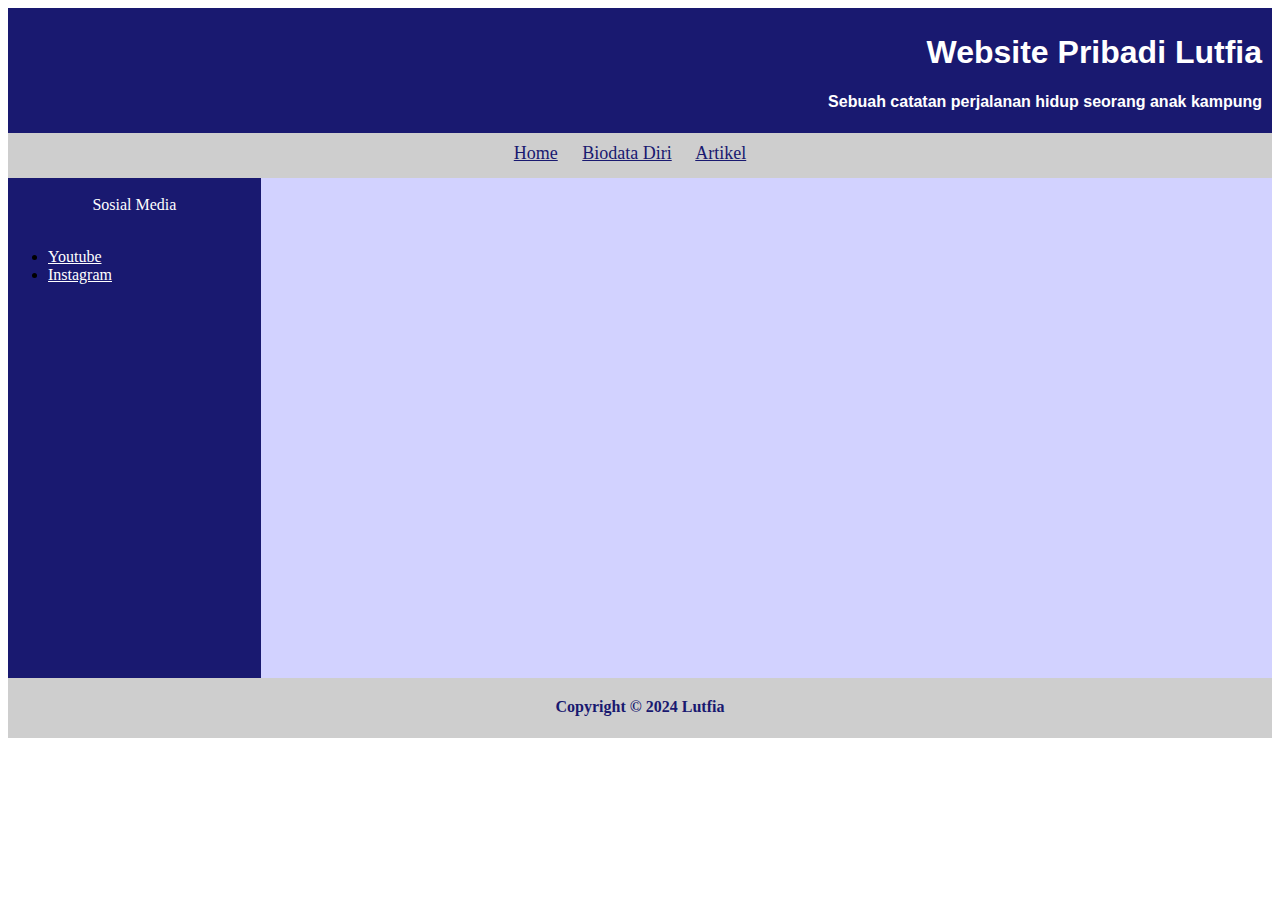
<file: index.html>
<!DOCTYPE html>
<html lang="en">
<head>
    <meta charset="UTF-8">
    <meta name="viewport" content="width=device-width, initial-scale=1.0">
    <title>halaman Website</title>
    <link rel="stylesheet" href="styleweb.css">
</head>
<body>
    <div class="container">
        <div class="header">
            <h1>Website Pribadi Lutfia</h1>
            <p>Sebuah catatan perjalanan hidup seorang anak kampung</p>
        </div>
        <div class="main">
          <div class="menu">
            <a href="Home.html" target="content">Home</a>
            <a href="Biodata.html" target="content">Biodata Diri</a>
            <a href="Artikel.html" target="content">Artikel</a>
          </div>
          <div class="sidebar">
            <br>
            <center>Sosial Media</center><br>
           <ul>
            <li><a href="Ytb.html" target="content">Youtube</a></li>
            <li><a href="https://www.instagram.com/smkigasar.pindad?utm_source=ig_web_button_share_sheet&igsh=ZDNlZDc0MzIxNw==" target="_blank">Instagram</a></li>
           </ul>
          </div>
          <div class="content">
            <iframe name="content" width="100%" height="100%" style="border: none;"></iframe>
          </div>
        </div>
        <div class="footer">
            Copyright © 2024 Lutfia 
        </div>
    </div>
</body>
</html>
</file>
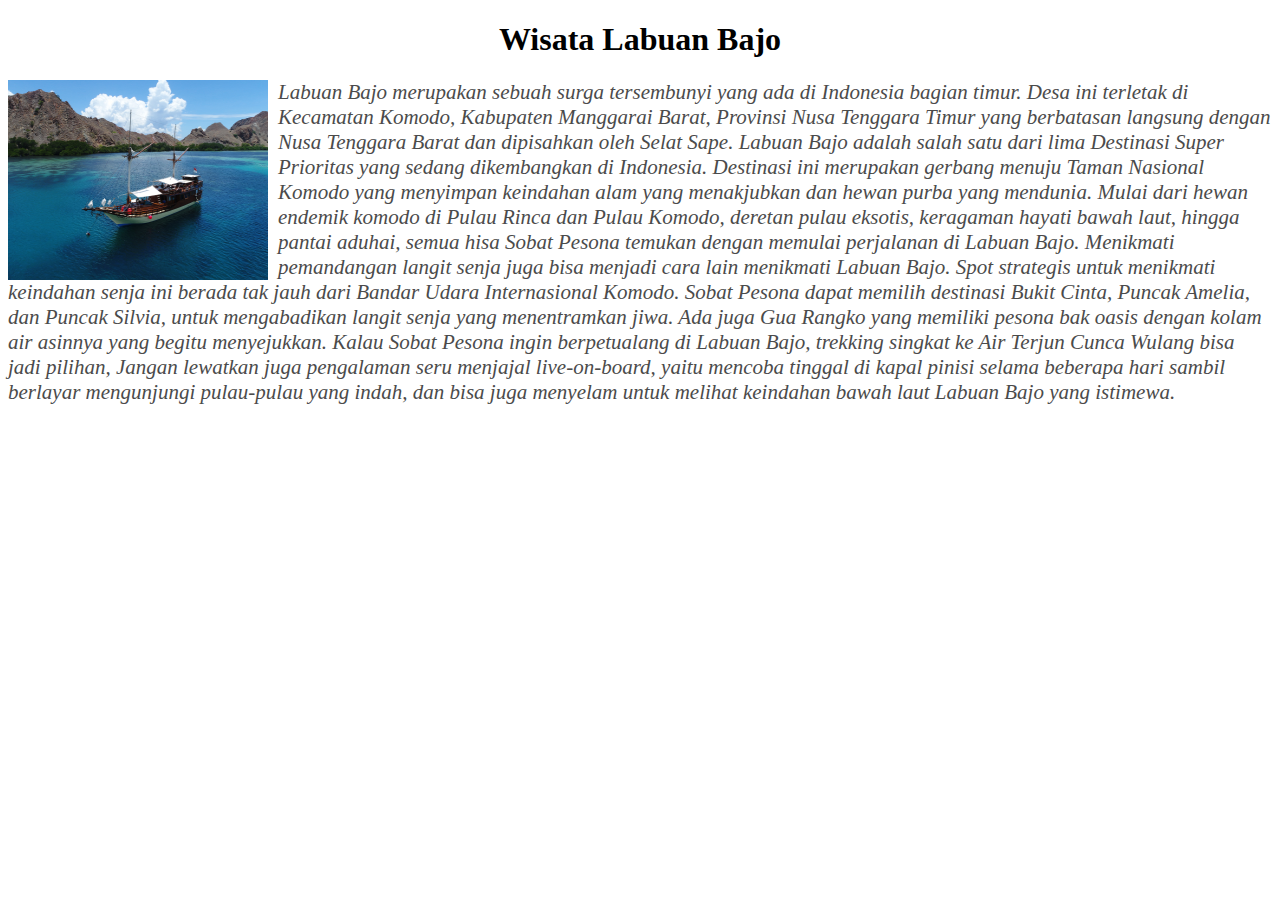
<file: Artikel.html>
<!DOCTYPE html>
<html lang="en">
<head>
    <meta charset="UTF-8">
    <meta name="viewport" content="width=device-width, initial-scale=1.0">
    <title>Artikel</title>
    <link rel="stylesheet" href="styleartikel.css">
</head>
<body>
 <div class="ya">
    <h1>Wisata Labuan Bajo</h1>
         <img  align="left" src="foto/labuan bajo.jpg" width="260" height="200">
   
    <p>Labuan Bajo merupakan sebuah surga tersembunyi yang ada di Indonesia bagian timur. Desa ini terletak 
        di Kecamatan Komodo, Kabupaten Manggarai Barat, Provinsi Nusa Tenggara Timur yang berbatasan 
        langsung dengan Nusa Tenggara Barat dan dipisahkan oleh Selat Sape. Labuan Bajo adalah salah satu 
        dari lima Destinasi Super Prioritas yang sedang dikembangkan di Indonesia. Destinasi ini merupakan 
        gerbang menuju Taman Nasional Komodo yang menyimpan keindahan alam yang menakjubkan dan 
        hewan purba yang mendunia. Mulai dari hewan endemik komodo di Pulau Rinca dan Pulau Komodo, 
        deretan pulau eksotis, keragaman hayati bawah laut, hingga pantai aduhai, semua hisa Sobat Pesona 
        temukan dengan memulai perjalanan di Labuan Bajo. Menikmati pemandangan langit senja juga bisa 
        menjadi cara lain menikmati Labuan Bajo. Spot strategis untuk menikmati keindahan senja ini berada tak 
        jauh dari Bandar Udara Internasional Komodo. Sobat Pesona dapat memilih destinasi Bukit Cinta, Puncak 
        Amelia, dan Puncak Silvia, untuk mengabadikan langit senja yang menentramkan jiwa. Ada juga Gua 
        Rangko yang memiliki pesona bak oasis dengan kolam air asinnya yang begitu menyejukkan. Kalau Sobat Pesona ingin berpetualang di Labuan 
        Bajo, trekking singkat ke Air Terjun Cunca Wulang bisa jadi pilihan, Jangan lewatkan juga pengalaman seru menjajal live-on-board, yaitu 
        mencoba tinggal di kapal pinisi selama beberapa hari sambil berlayar mengunjungi pulau-pulau yang indah, dan bisa juga menyelam untuk 
        melihat keindahan bawah laut Labuan Bajo yang istimewa.
    </p>
 </div>
</body>
</html>
</file>
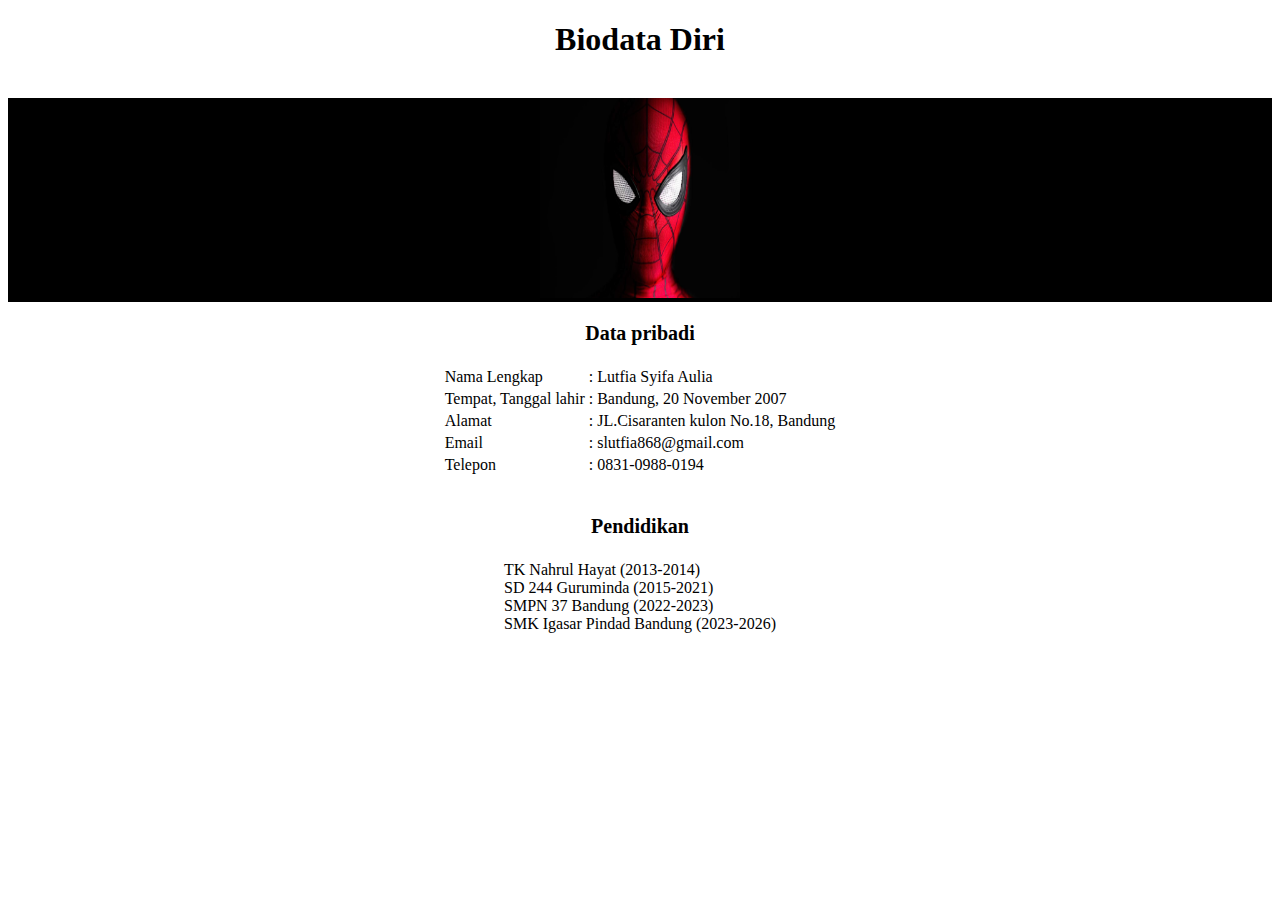
<file: Biodata.html>
<!DOCTYPE html>
<html lang="en">
<head>
    <meta charset="UTF-8">
    <meta name="viewport" content="width=device-width, initial-scale=1.0">
    <title>Biodata diri</title>
    <link rel="stylesheet" href="stylebio.css">
</head>
<body>
    <div class="h1"><h1>Biodata Diri</h1></div> <br>
     <div class="foto"><center><img src="foto/spider.png" alt="spider.png" width="200" height="200"></center></div>
    <p class="data">Data pribadi </p>
 <div class="tabel"><center><table border="0">
        <tr class="satu">
            <td>Nama Lengkap</td>
            <td>:</td>
            <td>Lutfia Syifa Aulia</td>
        </tr>
        <tr class="2">
            <td>Tempat, Tanggal lahir</td>
            <td>:</td>
            <td>Bandung, 20 November 2007</td>
        </tr>
        <tr class="3">
            <td>Alamat</td>
            <td>:</td>
            <td>JL.Cisaranten kulon No.18, Bandung</td>
        </tr>
        <tr class>
            <td>Email</td>
            <td>:</td>
            <td>slutfia868@gmail.com</td>
        </tr>
        <tr>
            <td>Telepon</td>
            <td>:</td>
            <td>0831-0988-0194</td>
        </tr>
    </table>
    <br>
    <p class="pe">Pendidikan</p>
  <table border="0">
    <tr>
        <td>
            TK Nahrul Hayat (2013-2014)<br>
            SD 244 Guruminda (2015-2021)<br>
            SMPN 37 Bandung (2022-2023)<br>
            SMK Igasar Pindad Bandung (2023-2026)</td>
    </tr>
  </table>
</center></div>
</body>
</html>
</file>
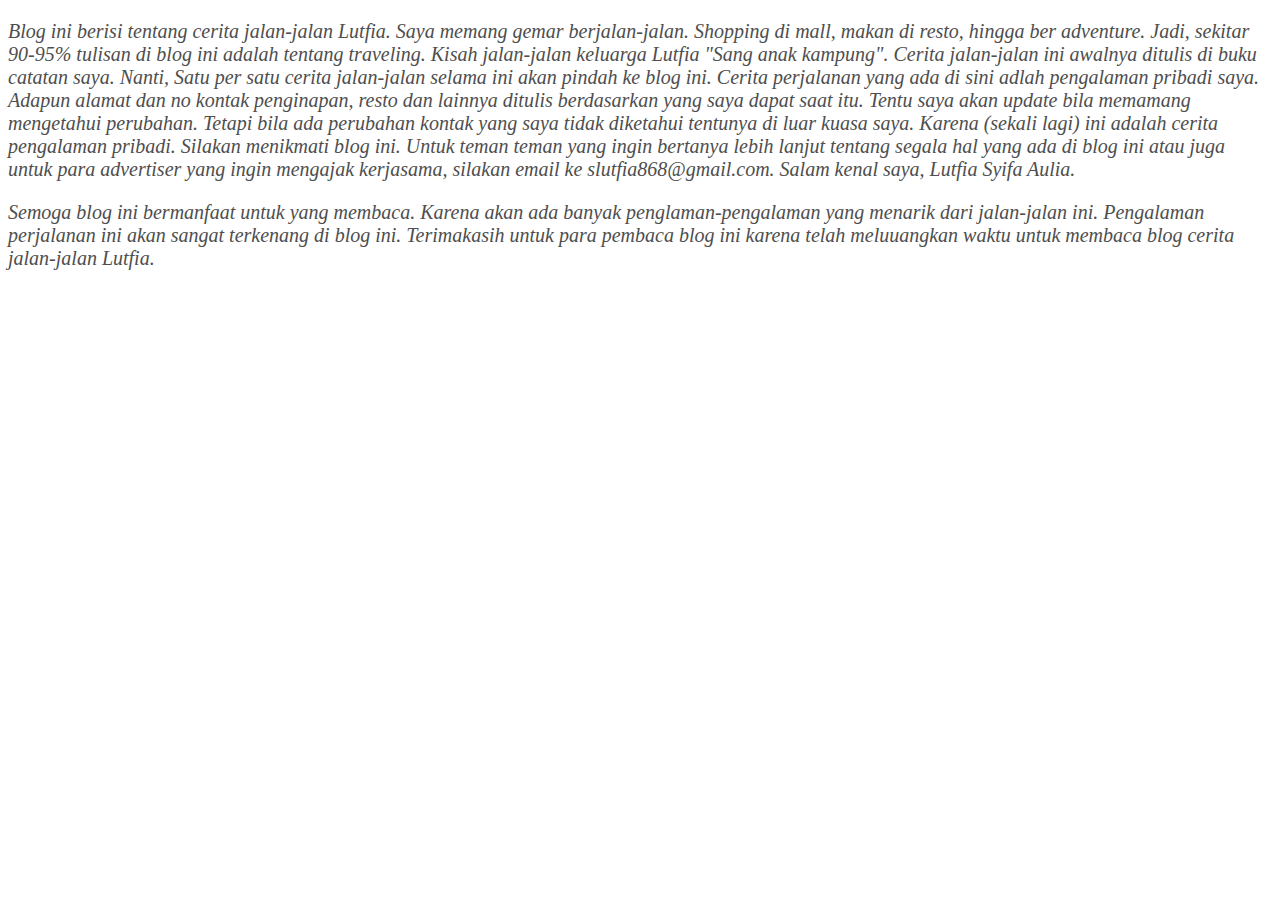
<file: Home.html>
<!DOCTYPE html>
<html lang="en">
<head>
    <meta charset="UTF-8">
    <meta name="viewport" content="width=device-width, initial-scale=1.0">
    <title>Halaman Utama</title>
    <link rel="stylesheet" href="stylehome.css">
</head>
<body>
    <p>Blog ini berisi tentang cerita jalan-jalan Lutfia. Saya memang gemar berjalan-jalan. Shopping di mall, makan di resto, hingga ber adventure.
       Jadi, sekitar 90-95% tulisan di blog ini adalah tentang  traveling. Kisah jalan-jalan keluarga Lutfia "Sang anak kampung". Cerita jalan-jalan ini
       awalnya ditulis di buku catatan saya. Nanti, Satu per satu cerita jalan-jalan selama ini akan pindah ke blog ini. Cerita perjalanan yang ada di 
       sini adlah pengalaman pribadi saya. Adapun alamat dan no kontak penginapan, resto dan lainnya ditulis berdasarkan yang saya dapat saat 
       itu. Tentu saya akan update bila memamang mengetahui perubahan. Tetapi bila ada perubahan kontak yang saya tidak diketahui tentunya di luar
       kuasa saya. Karena (sekali lagi) ini adalah cerita pengalaman pribadi. Silakan menikmati blog ini. Untuk teman teman yang ingin bertanya lebih
       lanjut tentang segala hal yang ada di blog ini atau juga untuk para advertiser yang ingin mengajak kerjasama, silakan email ke 
       slutfia868@gmail.com. Salam kenal saya, Lutfia Syifa Aulia.
    </p>
    <p> Semoga blog ini bermanfaat untuk yang membaca. Karena akan ada banyak penglaman-pengalaman yang menarik dari jalan-jalan ini.
        Pengalaman perjalanan ini akan sangat terkenang di blog ini. Terimakasih untuk para pembaca blog ini karena telah meluuangkan waktu untuk
        membaca blog cerita jalan-jalan Lutfia.

    </p>
</body>
</html>
</file>
<file: styleweb.css>
.header{
    background-color: midnightblue;
    height:110px;
    Width:auto;
    text-align: right;
    color: white;
    font-weight: bold;
    padding-right: 10px;
    padding-top: 5px;
    padding-bottom: 10px;
    font-family: sans-serif;
}
.menu{
    background-color: rgb(206, 206, 206);
    height: 35px;
    font-size: 18px;
    text-align: center;
    padding-top: 10px;
}
.menu a{
    color:midnightblue;
    padding-right: 20px;
}
.sidebar{
    background-color: midnightblue ;
    float:left;
    width:20%;
    height:500px;
    padding:0px;
}
.sidebar center{
    color: white;
}
.sidebar ul li a{
    color:white;
}
.content{
    background-color: rgb(210, 210, 255);
    width:80%; 
    height: 500px;
    float: right;
}
.footer{
    background-color: rgb(206, 206, 206);
    width: auto;
    color:midnightblue;
    height: 20px;
    width:auto;
    clear:both;
    font-weight: bold;
    text-align: center;
    padding: 20px
}
</file>
<file: styleartikel.css>
.ya{
    justify-content: space-between;
}
.ya h1{
    text-align: center;
}
.ya img{
    float:left;
    padding-right: 10px;
}
.ya p{
    font-style: italic;
    font-size: 21px;
    font-weight: lighter;
    color: rgb(75, 75, 75);
}
</file>
<file: stylebio.css>
.h1{
    text-align: center;
    
 }
 .foto{
     background-color: black;
 }
 .data{
     font-weight: bold;
     font-size: 20px;
     text-align: center;
 }
 .pe{
     font-weight: bold;
     font-size: 20px;
     text-align: center;
 }
</file>
<file: stylehome.css>
p{
    font-style: italic;
    font-weight: lighter;
    font-size: 20px;
    color: rgb(78, 78, 78);
 }
</file>
